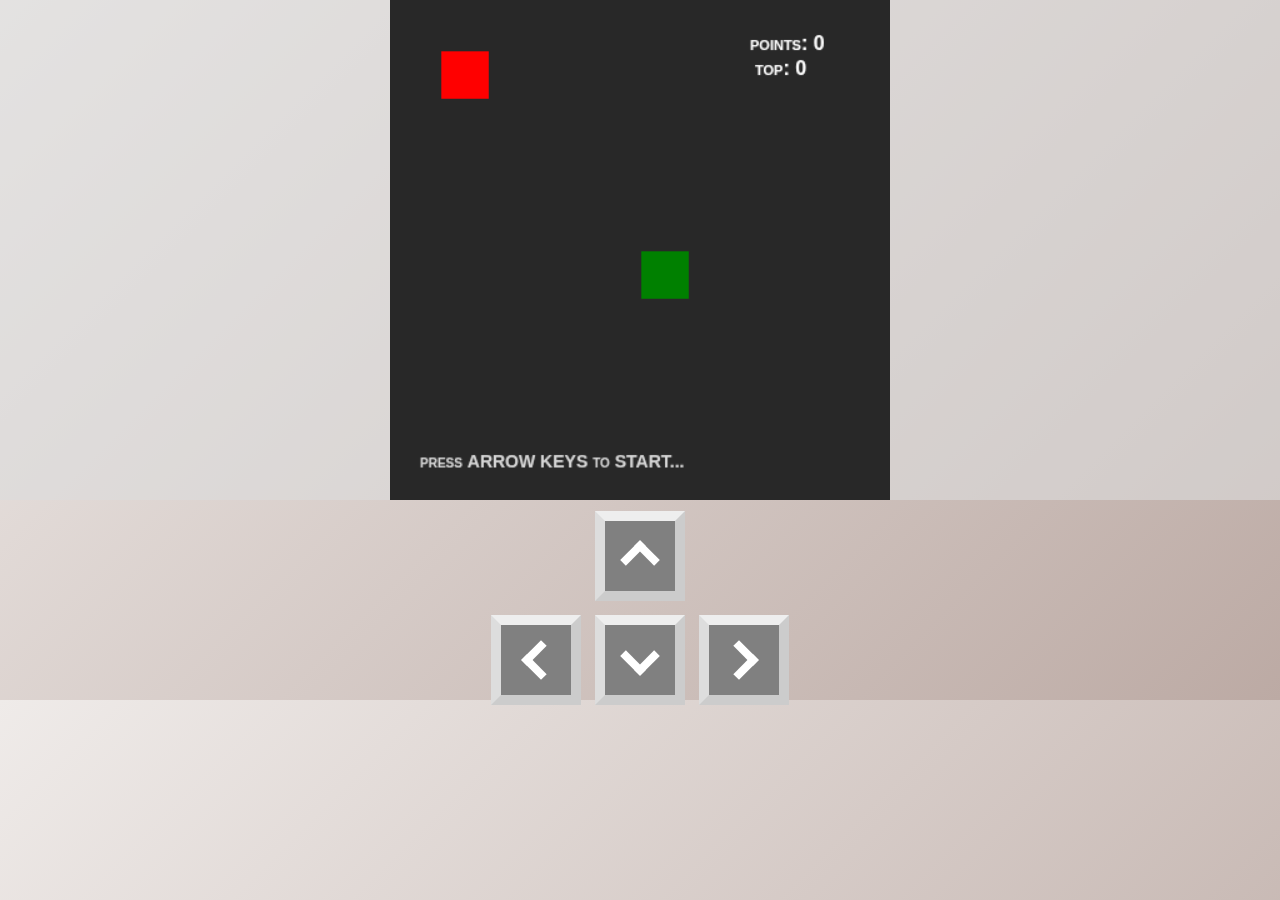
<file: index.html>
<!DOCTYPE html>
<html>
<head>
  <meta charset="UTF-8">
  <meta name="viewport" content="width=device-width, initial-scale=1">
	<title>Snake Game</title>
	<link rel="stylesheet" href="style.css">
</head>
<body>
	<div id="game-container">
		<canvas id="gc" class="game-canvas" width="400" height="400"></canvas>
	</div>
	<div class="keys">
	  <a class="up arr" onclick="Snake.action('up')">
	    <i class="chevron up"></i></a>
	  <br />
	  <a class="left arr" onclick="Snake.action('left')">
	    <i class="chevron left"></i></a>
	  <a class="down arr" onclick="Snake.action('down')">
	    <i class="chevron down"></i></a>
	  <a class="right arr" onclick="Snake.action('right')">
	    <i class="chevron right"></i></a>
	</div>
	<script type="text/javascript" src="game.js"></script>
</body>
</html>
</file>
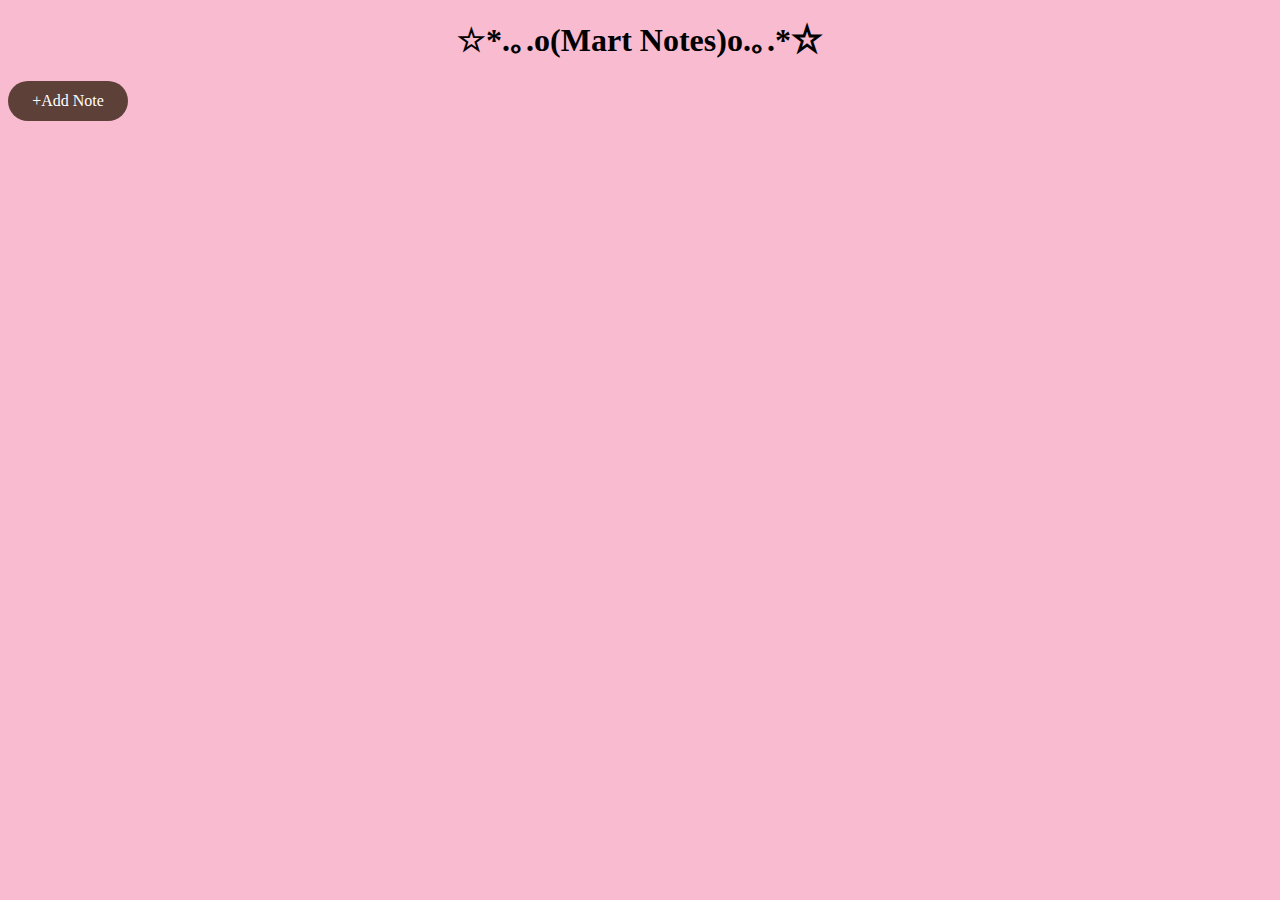
<file: Index.html>
<!DOCTYPE html>
<html>
    <head>
        <meta charset="UTF-8">
        <meta name="viewport" content="width=device-width, initial-scale=1.0">
        <title>MY Notes</title>
        <link rel="stylesheet" href="https://cdnjs.cloudflare.com/ajax/libs/font-awesome/5.15.4/css/all.min.css">
        <style>
            * {
                background: #F8BBD0;
            }
            .txt{
                font-size: 0.5in;
                font-family: 'Times New Roman', Times, serif;
            }
            .header {
                color: black; /* Text color to contrast with the brown background */
                font-family: 'Brush Script MT', cursive;
                font-size: 2em;
            }
            .styled-button {
                width: 120px;
                height: 40px;
                background-color: #5D4037;
                color: white;
                font-family: 'Times New Roman', Times, serif;
                font-size: 1em;
                border: none;
                border-radius: 25px;
                display: flex;
                align-items: center;
                justify-content: center;
                cursor: pointer;
                transition: background-color 0.2s;
            }
            .styled-button:hover {
                background-color: #5D4037; 
            }
            .input-box {
                position: relative;
                width: 80%;
                max-width: 500px;
                min-height: 100px;
                background: #fff;
                color: #333;
                padding: 20px;
                margin: 20px 0;
                outline: none;
                border-radius: 5px;
                box-sizing: border-box;
                display: flex;
                flex-direction: column;
                justify-content: center; /* Center vertically */
                text-align: center; /* Center horizontally */
                font-family: 'Times New Roman', Times, serif;
            }
            .input-box .fa-trash {
                position: absolute;
                bottom: 10px;
                right: 10px;
                cursor: pointer;
            }
            .input-box p {
                margin: 0;
                padding: 0;
                text-align: center; /* Center text horizontally */
                flex-grow: 1;
                font-family: 'Times New Roman', Times, serif;
            }
        </style>
    </head>
    <body>
        <h1 class="header" align="center">☆*.｡.o(Mart Notes)o.｡.*☆</h1>
        <button class="styled-button" onclick="addNote()">+Add Note</button>
        <div class="notes-container" id="notes-container">
            <!-- Notes will be added here -->
        </div>

        <script>
            document.addEventListener('DOMContentLoaded', (event) => {
                loadNotes();
            });

            function addNote() {
                const notesContainer = document.getElementById('notes-container');
                const note = document.createElement('div');
                note.className = 'input-box';
                note.innerHTML = '<p contenteditable="true" oninput="saveNotes()"></p><i class="fas fa-trash" onclick="removeNote(this)"></i>';
                notesContainer.appendChild(note);
                saveNotes();
            }

            function removeNote(element) {
                const note = element.parentElement;
                note.remove();
                saveNotes();
            }

            function saveNotes() {
                const notesContainer = document.getElementById('notes-container');
                const notes = [];
                notesContainer.querySelectorAll('.input-box p').forEach(note => {
                    notes.push(note.innerHTML);
                });
                localStorage.setItem('notes', JSON.stringify(notes));
            }

            function loadNotes() {
                const notesContainer = document.getElementById('notes-container');
                const notes = JSON.parse(localStorage.getItem('notes')) || [];
                notes.forEach(noteContent => {
                    const note = document.createElement('div');
                    note.className = 'input-box';
                    note.innerHTML = `<p contenteditable="true" oninput="saveNotes()">${noteContent}</p><i class="fas fa-trash" onclick="removeNote(this)"></i>`;
                    notesContainer.appendChild(note);
                });
            }
        </script>
    </body>
</html>
</file>
<file: style.css>
body {
    margin: 0;
    background: linear-gradient(135deg, #EFEBE9, #BCAAA4)
  }
  
  .game-canvas {
    width: 100%;
    height: 100vw;
    max-width: 500px;
    max-height:500px;
    margin-left: auto;
    margin-right: auto;
  }
  
  .keys {
    font-family: 'Lato', sans-serif;
    text-align: center;
    width: 100%;
    padding: 10px;
    box-sizing: border-box;
    height: 200px;
    margin: auto;
  }
  
  .up {
    position: relative;
    top: -4px;
  }
  
  .chevron::before {
    border-style: solid;
    border-width: 8px 8px 0 0;
    content: '';
    display: inline-block;
    height: 20px;
    width: 20px;
    top: -10px;
    position: relative;
    transform: rotate(-45deg);
  }
  
  .chevron.down::before {
    transform: rotate(135deg);
    top: -22px;
  }
  
  .chevron.right::before {
    transform: rotate(45deg);
    top: -18px;
    left: -5px;
  }
  
  .chevron.left::before {
    transform: rotate(225deg);
    top: -18px;
    left: 5px;
  }
  
  .arr {
    cursor: pointer;
    width: 70px;
    height: 70px;
    text-align: center;
    line-height: 100px;
    background: gray;
    color: white;
    font-size: 50px;
    border-right: 10px solid #ccc;
    border-bottom: 10px solid #ccc;
    border-left: 10px solid #ddd;
    border-top: 10px solid #eee;
    display: inline-block;
    margin: 5px;
    transition: all .05s linear;
    user-select: none;
  }
  
  .arr:active {
    background: #555;
  }
  
  #game-container {
    display: flex;
    flex-direction: column;
    background-color: rgba(220, 220, 220, 0.6);
  }
</file>
